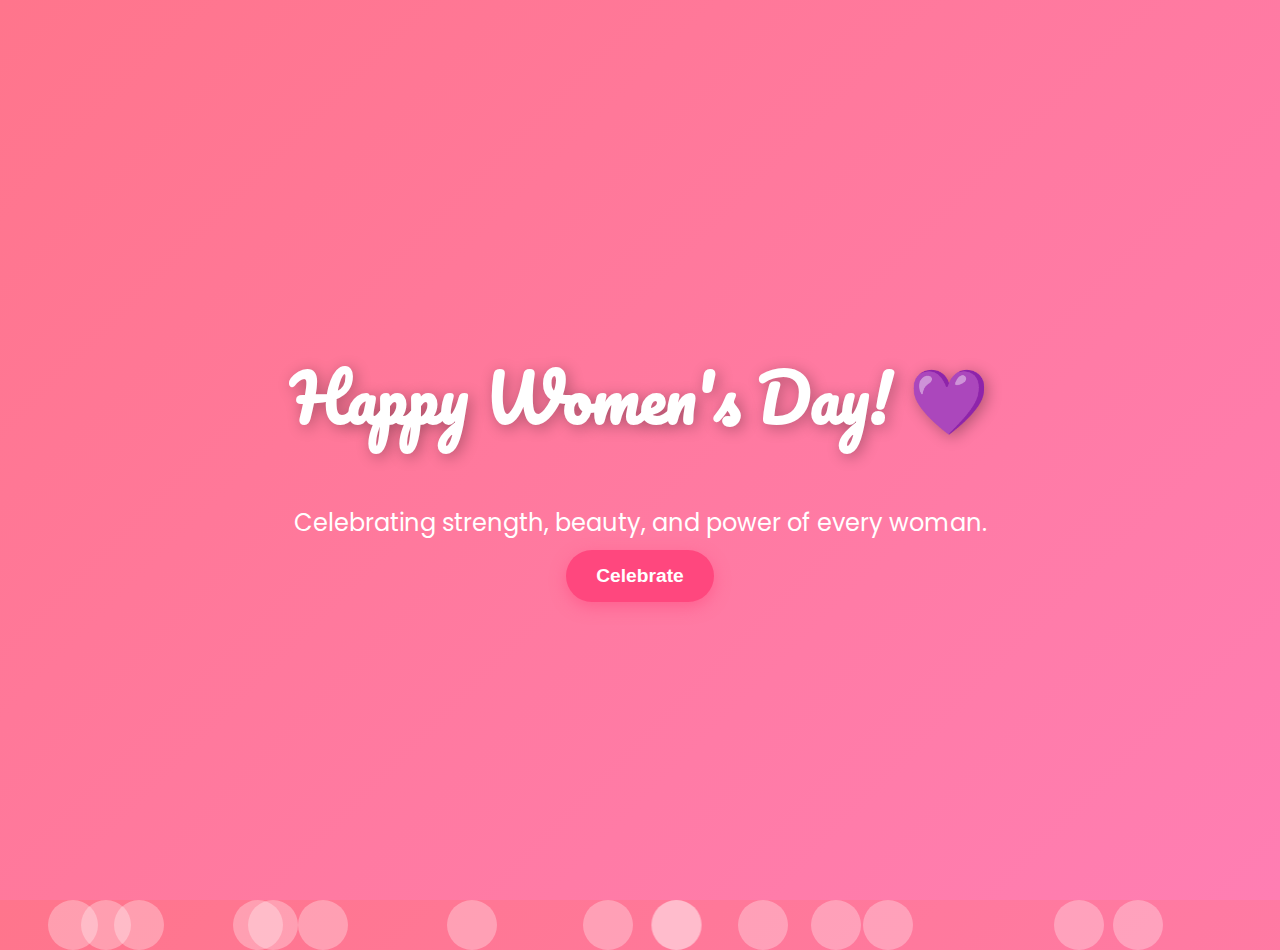
<file: website-menu/page.html>
<!DOCTYPE html>
<html lang="en">
<head>
    <meta charset="UTF-8">
    <meta name="viewport" content="width=device-width, initial-scale=1.0">
    <title>Happy Women's Day</title>
    <style>
        @import url('https://fonts.googleapis.com/css2?family=Pacifico&family=Poppins:wght@300;400;700&display=swap');
        
        body {
            margin: 0;
            font-family: 'Poppins', sans-serif;
            background: linear-gradient(135deg, #ff758c, #ff7eb3);
            color: #fff;
            text-align: center;
            overflow: hidden;
            animation: bgAnimation 10s infinite alternate;
        }
        
        @keyframes bgAnimation {
            0% { background: linear-gradient(135deg, #ff758c, #ff7eb3); }
            100% { background: linear-gradient(135deg, #ff9a9e, #fad0c4); }
        }
        
        .container {
            position: relative;
            height: 100vh;
            display: flex;
            justify-content: center;
            align-items: center;
            flex-direction: column;
        }
        
        h1 {
            font-size: 4rem;
            font-family: 'Pacifico', cursive;
            text-shadow: 3px 3px 15px rgba(0, 0, 0, 0.3);
            animation: fadeIn 2s ease-in-out;
        }
        
        p {
            font-size: 1.5rem;
            margin: 10px 20px;
            animation: slideUp 2s ease-in-out;
        }
        
        @keyframes fadeIn {
            from { opacity: 0; }
            to { opacity: 1; }
        }
        
        @keyframes slideUp {
            from { transform: translateY(30px); opacity: 0; }
            to { transform: translateY(0); opacity: 1; }
        }
        
        .button {
            background: #ff477e;
            padding: 15px 30px;
            font-size: 1.2rem;
            font-weight: bold;
            border: none;
            border-radius: 30px;
            color: white;
            cursor: pointer;
            transition: 0.3s;
            animation: fadeIn 2.5s ease-in-out;
            box-shadow: 0px 5px 15px rgba(255, 71, 126, 0.5);
        }
        .button:hover {
            background: #ff1654;
            transform: scale(1.1);
        }
        
        .floating {
            position: absolute;
            width: 50px;
            height: 50px;
            background: rgba(255, 255, 255, 0.3);
            border-radius: 50%;
            animation: floatUp 5s infinite ease-in-out;
        }
        
        @keyframes floatUp {
            0% { transform: translateY(0); opacity: 0.6; }
            50% { transform: translateY(-50px); opacity: 1; }
            100% { transform: translateY(0); opacity: 0.6; }
        }
    </style>
</head>
<body>
    <div class="container">
        <h1>Happy Women's Day! 💜</h1>
        <p>Celebrating strength, beauty, and power of every woman.</p>
        <button class="button" onclick="alert('You are amazing! Happy Women\'s Day! 💜')">Celebrate</button>
    </div>
    
    <script>
        for (let i = 0; i < 15; i++) {
            let bubble = document.createElement("div");
            bubble.classList.add("floating");
            bubble.style.left = Math.random() * 100 + "vw";
            bubble.style.animationDuration = (Math.random() * 2 + 3) + "s";
            document.body.appendChild(bubble);
        }
    </script>
</body>
</html>
</file>
